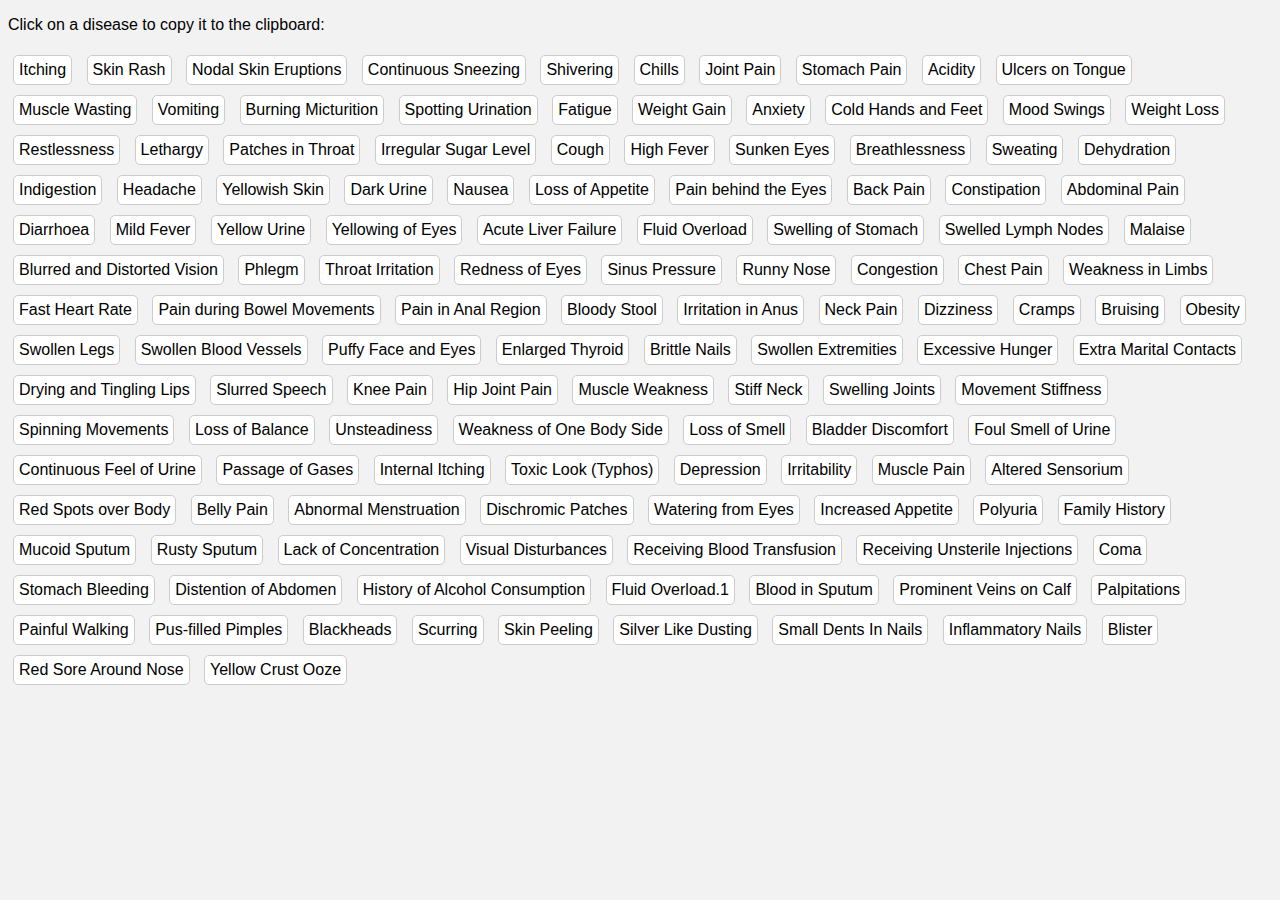
<file: templates/diseases.html>
<!DOCTYPE html>
<html>
    <head>
        <title>Diseases</title>
        <style>
		body {
			font-family: Arial, sans-serif;
			background-color: #f2f2f2;
		}
		
		.disease {
			display: inline-block;
			padding:5px;
			background-color: #fff;
			border: 1px solid #ccc;
			border-radius: 5px;
			margin: 5px;
			cursor: pointer;
			transition: background-color 0.3s ease-in-out;
		}
		
		.disease:hover {
			background-color: #f2f2f2;
		}
	</style>
    </head>
    <body>
        <p>Click on a disease to copy it to the clipboard:</p>
        <div class="disease" onclick="copyToClipboard('itching')">Itching</div>
        <div class="disease" onclick="copyToClipboard('skin_rash')">Skin Rash</div>
        <div class="disease" onclick="copyToClipboard('nodal_skin_eruptions')">Nodal
            Skin Eruptions</div>
        <div class="disease" onclick="copyToClipboard('continuous_sneezing')">Continuous
            Sneezing</div>
        <div class="disease" onclick="copyToClipboard('shivering')">Shivering</div>
        <div class="disease" onclick="copyToClipboard('chills')">Chills</div>
        <div class="disease" onclick="copyToClipboard('joint_pain')">Joint Pain</div>
        <div class="disease" onclick="copyToClipboard('stomach_pain')">Stomach
            Pain</div>
        <div class="disease" onclick="copyToClipboard('acidity')">Acidity</div>
        <div class="disease" onclick="copyToClipboard('ulcers_on_tongue')">Ulcers
            on Tongue</div>
        <div class="disease" onclick="copyToClipboard('muscle_wasting')">Muscle
            Wasting</div>
        <div class="disease" onclick="copyToClipboard('vomiting')">Vomiting</div>
        <div class="disease" onclick="copyToClipboard('burning_micturition')">Burning
            Micturition</div>
        <div class="disease" onclick="copyToClipboard('spotting_ urination')">Spotting
            Urination</div>
        <div class="disease" onclick="copyToClipboard('fatigue')">Fatigue</div>
        <div class="disease" onclick="copyToClipboard('weight_gain')">Weight
            Gain</div>
        <div class="disease" onclick="copyToClipboard('anxiety')">Anxiety</div>
        <div class="disease" onclick="copyToClipboard('cold_hands_and_feets')">Cold
            Hands and Feet</div>
        <div class="disease" onclick="copyToClipboard('mood_swings')">Mood
            Swings</div>
        <div class="disease" onclick="copyToClipboard('weight_loss')">Weight
            Loss</div>
        <div class="disease" onclick="copyToClipboard('restlessness')">Restlessness</div>
        <div class="disease" onclick="copyToClipboard('lethargy')">Lethargy</div>
        <div class="disease" onclick="copyToClipboard('patches_in_throat')">Patches
            in Throat</div>
        <div class="disease" onclick="copyToClipboard('irregular_sugar_level')">Irregular
            Sugar Level</div>
        <div class="disease" onclick="copyToClipboard('cough')">Cough</div>
        <div class="disease" onclick="copyToClipboard('high_fever')">High Fever</div>
        <div class="disease" onclick="copyToClipboard('sunken_eyes')">Sunken
            Eyes</div>
        <div class="disease" onclick="copyToClipboard('breathlessness')">Breathlessness</div>
        <div class="disease" onclick="copyToClipboard('sweating')">Sweating</div>
        <div class="disease" onclick="copyToClipboard('dehydration')">Dehydration</div>
        <div class="disease" onclick="copyToClipboard('indigestion')">Indigestion</div>
        <div class="disease" onclick="copyToClipboard('headache')">Headache</div>
        <div class="disease" onclick="copyToClipboard('yellowish_skin')">Yellowish
            Skin</div>


        <div class="disease" onclick="copyToClipboard('dark_urine')">Dark Urine</div>
        <div class="disease" onclick="copyToClipboard('nausea')">Nausea</div>
        <div class="disease" onclick="copyToClipboard('loss_of_appetite')">Loss
            of Appetite</div>
        <div class="disease" onclick="copyToClipboard('pain_behind_the_eyes')">Pain
            behind the Eyes</div>
        <div class="disease" onclick="copyToClipboard('back_pain')">Back Pain</div>
        <div class="disease" onclick="copyToClipboard('constipation')">Constipation</div>
        <div class="disease" onclick="copyToClipboard('abdominal_pain')">Abdominal
            Pain</div>
        <div class="disease" onclick="copyToClipboard('diarrhoea')">Diarrhoea</div>
        <div class="disease" onclick="copyToClipboard('mild_fever')">Mild Fever</div>
        <div class="disease" onclick="copyToClipboard('yellow_urine')">Yellow
            Urine</div>
        <div class="disease" onclick="copyToClipboard('yellowing_of_eyes')">Yellowing
            of Eyes</div>
        <div class="disease" onclick="copyToClipboard('acute_liver_failure')">Acute
            Liver Failure</div>
        <div class="disease" onclick="copyToClipboard('fluid_overload')">Fluid
            Overload</div>
        <div class="disease" onclick="copyToClipboard('swelling_of_stomach')">Swelling
            of Stomach</div>
        <div class="disease" onclick="copyToClipboard('swelled_lymph_nodes')">Swelled
            Lymph Nodes</div>
        <div class="disease" onclick="copyToClipboard('malaise')">Malaise</div>
        <div class="disease"
            onclick="copyToClipboard('blurred_and_distorted_vision')">Blurred
            and Distorted Vision</div>
        <div class="disease" onclick="copyToClipboard('phlegm')">Phlegm</div>
        <div class="disease" onclick="copyToClipboard('throat_irritation')">Throat
            Irritation</div>
        <div class="disease" onclick="copyToClipboard('redness_of_eyes')">Redness
            of Eyes</div>
        <div class="disease" onclick="copyToClipboard('sinus_pressure')">Sinus
            Pressure</div>
        <div class="disease" onclick="copyToClipboard('runny_nose')">Runny Nose</div>
        <div class="disease" onclick="copyToClipboard('congestion')">Congestion</div>
        <div class="disease" onclick="copyToClipboard('chest_pain')">Chest Pain</div>
        <div class="disease" onclick="copyToClipboard('weakness_in_limbs')">Weakness
            in Limbs</div>
        <div class="disease" onclick="copyToClipboard('fast_heart_rate')">Fast
            Heart Rate</div>
        <div class="disease"
            onclick="copyToClipboard('pain_during_bowel_movements')">Pain during
            Bowel Movements</div>
        <div class="disease" onclick="copyToClipboard('pain_in_anal_region')">Pain
            in Anal Region</div>
        <div class="disease" onclick="copyToClipboard('bloody_stool')">Bloody
            Stool</div>
        <div class="disease" onclick="copyToClipboard('irritation_in_anus')">Irritation
            in Anus</div>
        <div class="disease" onclick="copyToClipboard('neck_pain')">Neck Pain</div>
        <div class="disease" onclick="copyToClipboard('dizziness')">Dizziness</div>
        <div class="disease" onclick="copyToClipboard('cramps')">Cramps</div>
        <div class="disease" onclick="copyToClipboard('bruising')">Bruising</div>
        <div class="disease" onclick="copyToClipboard('obesity')">Obesity</div>
        <div class="disease" onclick="copyToClipboard('swollen_legs')">Swollen
            Legs</div>
        <div class="disease" onclick="copyToClipboard('swollen_blood_vessels')">Swollen
            Blood Vessels</div>
        <div class="disease" onclick="copyToClipboard('puffy_face_and_eyes')">Puffy
            Face and Eyes</div>
        <div class="disease" onclick="copyToClipboard('enlarged_thyroid')">Enlarged
            Thyroid</div>
        <div class="disease" onclick="copyToClipboard('brittle_nails')">Brittle
            Nails</div>
        <div class="disease" onclick="copyToClipboard('swollen_extremeties')">Swollen
            Extremities</div>
        <div class="disease" onclick="copyToClipboard('excessive_hunger')">Excessive
            Hunger</div>
        <div class="disease"
            onclick="copyToClipboard('extra_marital_contacts')">Extra Marital
            Contacts</div>
        <div class="disease"
            onclick="copyToClipboard('drying_and_tingling_lips')">Drying and
            Tingling Lips</div>
        <div class="disease" onclick="copyToClipboard('slurred_speech')">Slurred
            Speech</div>
        <div class="disease" onclick="copyToClipboard('knee_pain')">Knee Pain</div>
        <div class="disease" onclick="copyToClipboard('hip_joint_pain')">Hip
            Joint Pain</div>
        <div class="disease" onclick="copyToClipboard('muscle_weakness')">Muscle
            Weakness</div>
        <div class="disease" onclick="copyToClipboard('stiff_neck')">Stiff Neck</div>
        <div class="disease" onclick="copyToClipboard('swelling_joints')">Swelling
            Joints</div>
        <div class="disease" onclick="copyToClipboard('movement_stiffness')">Movement
            Stiffness</div>
        <div class="disease" onclick="copyToClipboard('spinning_movements')">Spinning
            Movements</div>
        <div class="disease" onclick="copyToClipboard('loss_of_balance')">Loss
            of Balance</div>
        <div class="disease" onclick="copyToClipboard('unsteadiness')">Unsteadiness</div>
        <div class="disease"
            onclick="copyToClipboard('weakness_of_one_body_side')">Weakness of
            One Body Side</div>
        <div class="disease" onclick="copyToClipboard('loss_of_smell')">Loss of
            Smell</div>
        <div class="disease" onclick="copyToClipboard('bladder_discomfort')">Bladder
            Discomfort</div>
        <div class="disease" onclick="copyToClipboard('foul_smell_of urine')">Foul
            Smell of Urine</div>
        <div class="disease"
            onclick="copyToClipboard('continuous_feel_of_urine')">Continuous
            Feel of Urine</div>
        <div class="disease" onclick="copyToClipboard('passage_of_gases')">Passage
            of Gases</div>
        <div class="disease" onclick="copyToClipboard('internal_itching')">Internal
            Itching</div>
        <div class="disease" onclick="copyToClipboard('toxic_look_(typhos)')">Toxic
            Look (Typhos)</div>
        <div class="disease" onclick="copyToClipboard('depression')">Depression</div>
        <div class="disease" onclick="copyToClipboard('irritability')">Irritability</div>
        <div class="disease" onclick="copyToClipboard('muscle_pain')">Muscle
            Pain</div>
        <div class="disease" onclick="copyToClipboard('altered_sensorium')">Altered
            Sensorium</div>
        <div class="disease" onclick="copyToClipboard('red_spots_over_body')">Red
            Spots over Body</div>
        <div class="disease" onclick="copyToClipboard('belly_pain')">Belly Pain</div>
        <div class="disease" onclick="copyToClipboard('abnormal_menstruation')">Abnormal
            Menstruation</div>
        <div class="disease" onclick="copyToClipboard('dischromic _patches')">Dischromic
            Patches</div>
        <div class="disease" onclick="copyToClipboard('watering_from_eyes')">Watering
            from Eyes</div>
        <div class="disease" onclick="copyToClipboard('increased_appetite')">Increased
            Appetite</div>
        <div class="disease" onclick="copyToClipboard('polyuria')">Polyuria</div>
        <div class="disease" onclick="copyToClipboard('family_history')">Family
            History</div>
        <div class="disease" onclick="copyToClipboard('mucoid_sputum')">Mucoid
            Sputum</div>
        <div class="disease" onclick="copyToClipboard('rusty_sputum')">Rusty
            Sputum</div>
        <div class="disease" onclick="copyToClipboard('lack_of_concentration')">Lack
            of Concentration</div>
        <div class="disease" onclick="copyToClipboard('visual_disturbances')">Visual
            Disturbances</div>
        <div class="disease"
            onclick="copyToClipboard('receiving_blood_transfusion')">Receiving
            Blood Transfusion</div>
        <div class="disease"
            onclick="copyToClipboard('receiving_unsterile_injections')">Receiving
            Unsterile Injections</div>
        <div class="disease" onclick="copyToClipboard('coma')">Coma</div>
        <div class="disease" onclick="copyToClipboard('stomach_bleeding')">Stomach
            Bleeding</div>
        <div class="disease" onclick="copyToClipboard('distention_of_abdomen')">Distention
            of Abdomen</div>
        <div class="disease"
            onclick="copyToClipboard('history_of_alcohol_consumption')">History
            of Alcohol Consumption</div>
        <div class="disease" onclick="copyToClipboard('fluid_overload.1')">Fluid
            Overload.1</div>
        <div class="disease" onclick="copyToClipboard('blood_in_sputum')">Blood
            in Sputum</div>
        <div class="disease"
            onclick="copyToClipboard('prominent_veins_on_calf')">Prominent Veins
            on Calf</div>
        <div class="disease" onclick="copyToClipboard('palpitations')">Palpitations</div>
        <div class="disease" onclick="copyToClipboard('painful_walking')">Painful
            Walking</div>
        <div class="disease" onclick="copyToClipboard('pus_filled_pimples')">Pus-filled
            Pimples</div>
        <div class="disease" onclick="copyToClipboard('blackheads')">Blackheads</div>
        <div class="disease" onclick="copyToClipboard('scurring')">Scurring</div>
        <div class="disease" onclick="copyToClipboard('skin_peeling')">Skin
            Peeling</div>
        <div class="disease" onclick="copyToClipboard('silver_like_dusting')">Silver
            Like Dusting</div>
        <div class="disease" onclick="copyToClipboard('small_dents_in_nails')">Small
            Dents In Nails</div>
        <div class="disease" onclick="copyToClipboard('inflammatory_nails')">Inflammatory
            Nails</div>
        <div class="disease" onclick="copyToClipboard('blister')">Blister</div>
        <div class="disease" onclick="copyToClipboard('red_sore_around_nose')">Red
            Sore Around Nose</div>
        <div class="disease" onclick="copyToClipboard('yellow_crust_ooze')">Yellow
            Crust Ooze</div>

            <script>
                function copyToClipboard(text) {
                  // create a temporary input element
                  var input = document.createElement("input");
                  input.setAttribute("type", "text");
                  input.setAttribute("value", text);
                  document.body.appendChild(input);
                
                  // select the text and copy to clipboard
                  input.select();
                  document.execCommand("copy");
                
                  // remove the temporary input element
                  document.body.removeChild(input);
                
                  // notify the user
                  var message = document.createElement("div");
                  message.innerHTML = "Disease copied to clipboard: " + text;
                  message.style.cssText = "background-color: #4CAF50; color: white; font-size: 16px; padding: 12px; position: fixed; bottom: 20px; right: 20px; z-index: 9999; opacity: 0; transition: opacity 0.2s ease-in-out;";
                  document.body.appendChild(message);
                  setTimeout(function() {
                    message.style.opacity = 1;
                  }, 100);
                  setTimeout(function() {
                    message.style.opacity = 0;
                    setTimeout(function() {
                      document.body.removeChild(message);
                    }, 200);
                  }, 2000);
                }
                </script>
                
    </body>
</html>
</file>
